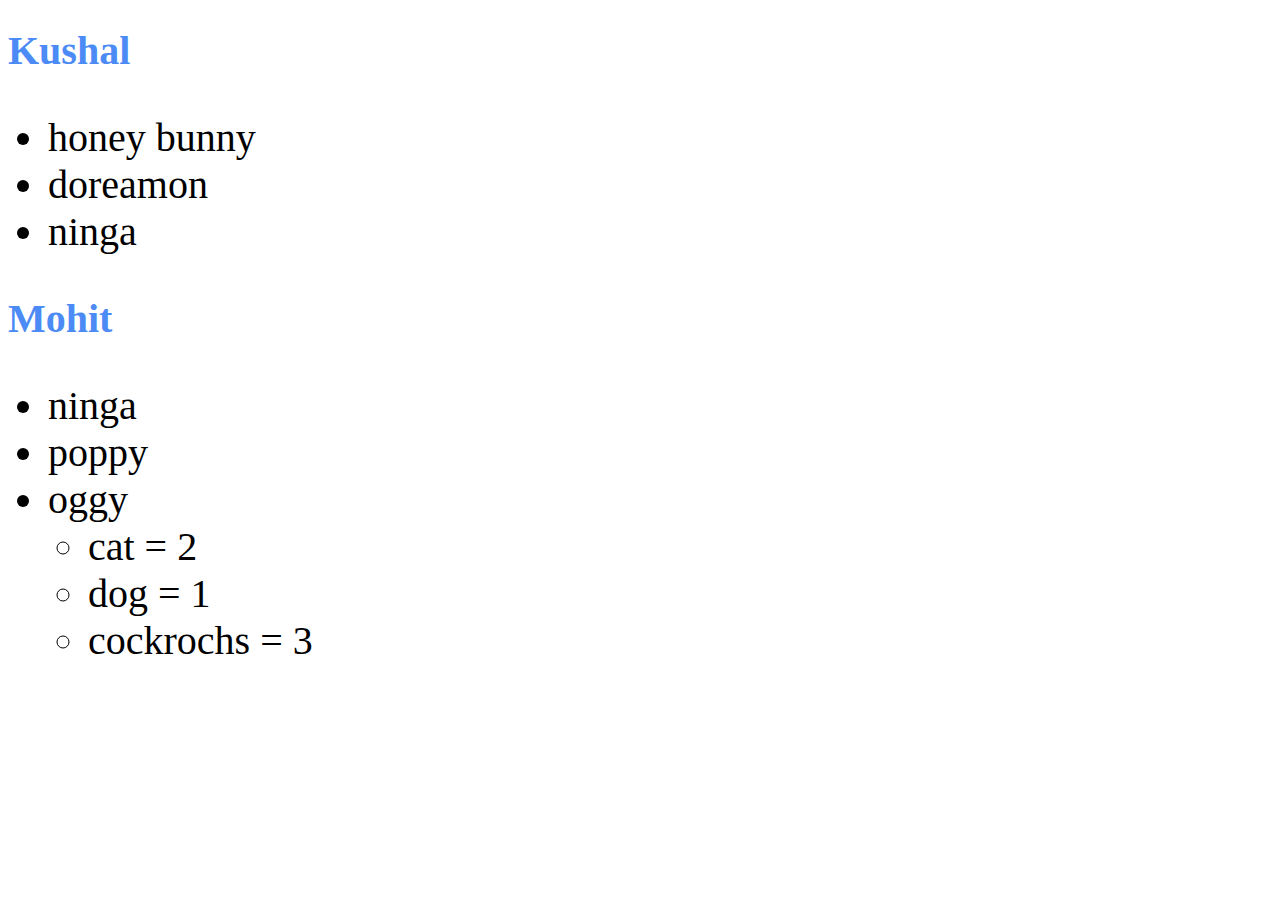
<file: index.html>
<!DOCTYPE html>
<html>
<head>
	<title>tv shows</title>
	<link rel="stylesheet" type="text/css" href="style.css">
</head>
<body>
<h1>Kushal</h1>
<ul>
	<li>honey bunny</li>
	<li>doreamon</li>
	<li>ninga</li>

</ul>
<h1>Mohit</h1>
<ul>
	<li>ninga</li>
	<li>poppy</li>
	<li>oggy
		<ul>
			<li>cat = 2</li>
			<li>dog = 1</li>
			<li>cockrochs = 3</li>

		</ul>





	</li>

</ul>




</body>
</html>
</file>
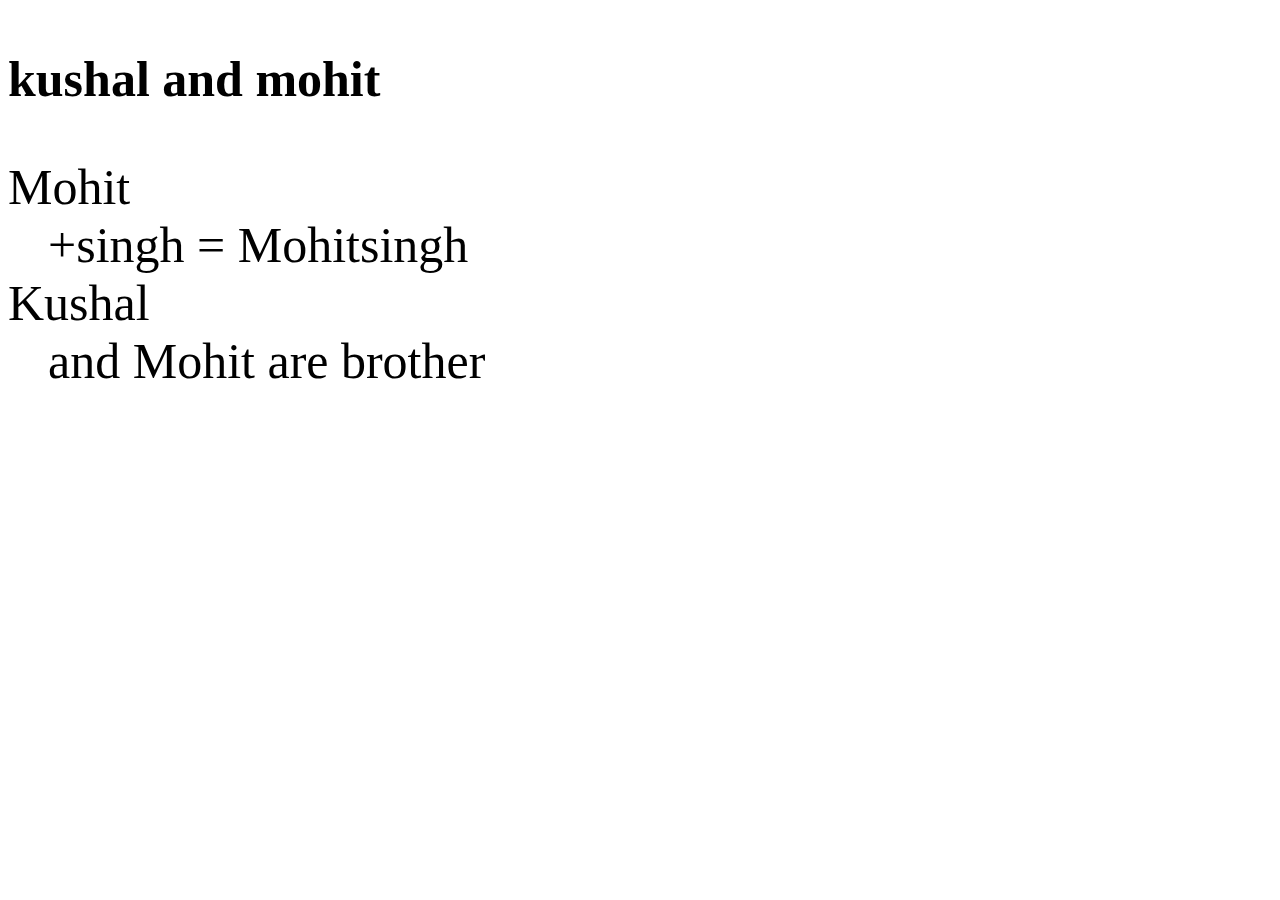
<file: other.html>
<!DOCTYPE html>
<html>
<head>
	<title>other list</title>
	<link rel="stylesheet" type="text/css" href="style.css">
</head>
<body>

<h3>kushal and mohit</h3>


<dl>
	<dt>Mohit</dt>
	<dd>+singh = Mohitsingh</dd>
	<dt>Kushal</dt>
	<dd>and Mohit are brother</dd>
</dl>























</body>
</html>
</file>
<file: style.css>
h1{
	color: #4c8bf5;
	font-size: 40px;
}
ul{
	font-size: 40px;
}

h3{
	font-size: 50px;
}
dl{
	font-size: 50px;
}
</file>
